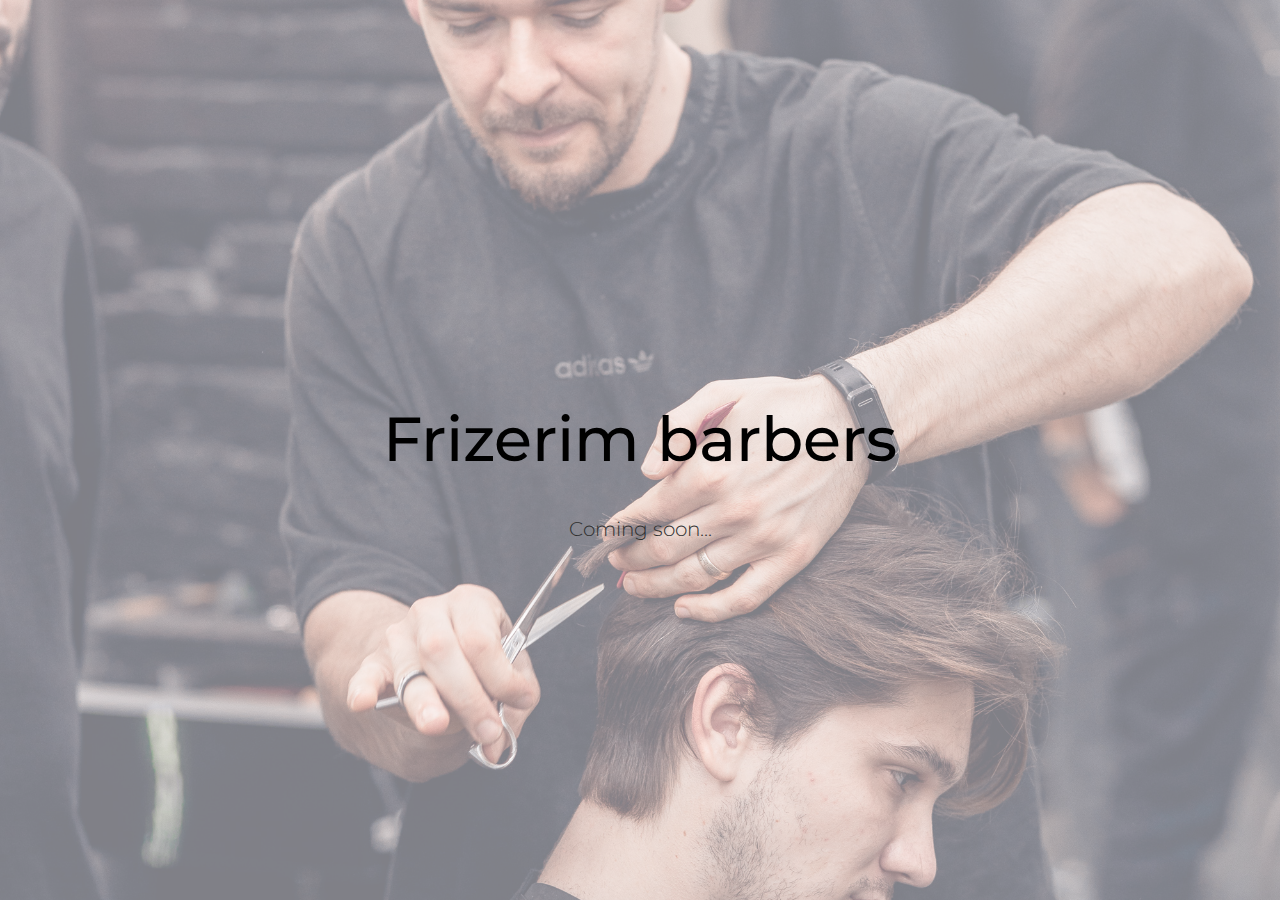
<file: index.html>
<!DOCTYPE html>
<html lang="en">
<head>

    <!-- Basic Page Needs
    ================================================== -->
    <meta http-equiv="Content-Type" content="text/html; charset=utf-8">
    <meta http-equiv="X-UA-Compatible" content="IE=edge">

    <title>frizerim</title>

    <meta name="description" content="frizerim">
    <meta name="author" content="Zara Mihnea">
    <meta name="keywords" content="frizerim website">

    <!-- Mobile Specific Metas
    ================================================== -->
    <meta name="viewport" content="width=device-width, minimum-scale=1.0, maximum-scale=1.0">
    <meta name="apple-mobile-web-app-capable" content="yes">

    <!-- Fonts -->
    <link href="https://fonts.googleapis.com/css?family=Montserrat:300,300i,400,600,700" rel="stylesheet">
    <link rel="stylesheet" href="http://cdnjs.cloudflare.com/ajax/libs/font-awesome/4.4.0/css/font-awesome.min.css">

    <!-- Favicon
    ================================================== -->
    <link rel="apple-touch-icon" sizes="180x180" href="assets/img/apple-touch-icon.png">
    <link rel="icon" type="image/png" sizes="16x16" href="assets/img/favicon.png">

    <!-- Stylesheets
    ================================================== -->
    <!-- Bootstrap core CSS -->
    <link href="assets/css/bootstrap.min.css" rel="stylesheet">

    <!-- Custom styles for this template -->
    <link href="assets/css/style.css" rel="stylesheet">
    <link href="assets/css/responsive.css" rel="stylesheet">

    <!-- HTML5 shim and Respond.js IE8 support of HTML5 elements and media queries -->
    <!--[if lt IE 9]>
    <script src="https://oss.maxcdn.com/libs/html5shiv/3.7.0/html5shiv.js"></script>
    <script src="https://oss.maxcdn.com/libs/respond.js/1.4.2/respond.min.js"></script>
    <![endif]-->

</head>
<body>
    <div id="hero" class="hero overlay">
        <div class="hero-content">
            <div class="hero-text">
                <h1>Frizerim barbers</h1>
                <p>Coming soon...</p>
            </div>
        </div>
    </div>
</body>   
        


    <!-- Bootstrap core JavaScript
    ================================================== -->
    <!-- Placed at the end of the document so the pages load faster -->
    <script src="https://ajax.googleapis.com/ajax/libs/jquery/3.1.1/jquery.min.js"></script>
    <script src="assets/js/bootstrap.min.js"></script>
    <script src="assets/js/bootstrap-select.min.js"></script>
    <script src="assets/js/jquery.slicknav.min.js"></script>
    <script src="assets/js/jquery.countTo.min.js"></script>
    <script src="assets/js/jquery.shuffle.min.js"></script>
    <script src="assets/js/script.js"></script>
    <script>
        

    </script>
</body>
</html>
</file>
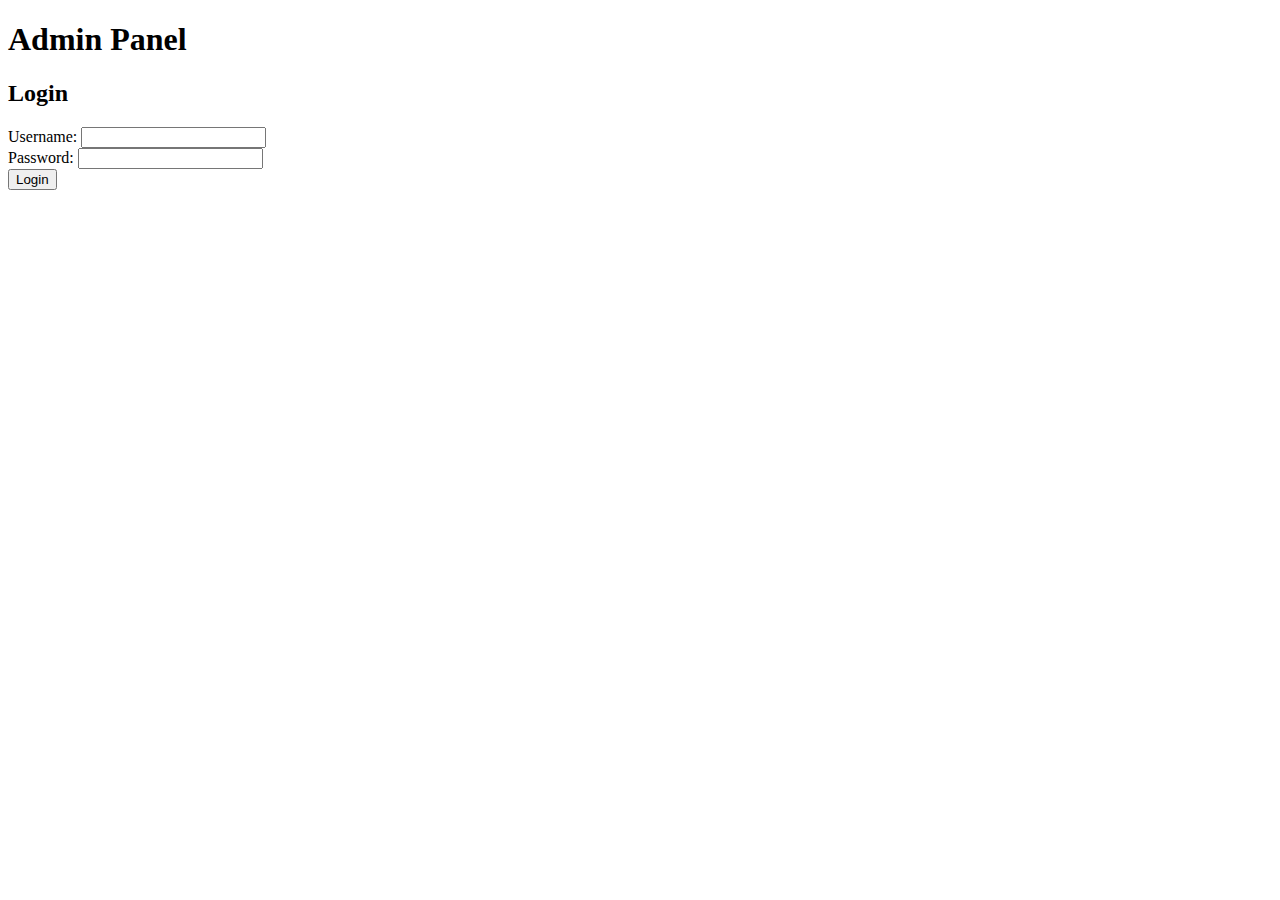
<file: admin.html>
<!-- admin.html -->

<!DOCTYPE html>
<html lang="en">
  <head>
    <meta charset="UTF-8" />
    <meta name="viewport" content="width=device-width, initial-scale=1.0" />
    <title>Admin Panel</title>
  </head>
  <body>
    <h1>Admin Panel</h1>

    <!-- Login Section -->
    <div id="loginSection">
      <h2>Login</h2>
      <form id="loginForm">
        <label for="username">Username:</label>
        <input type="text" id="username" name="username" required />
        <br />
        <label for="password">Password:</label>
        <input type="password" id="password" name="password" required />
        <br />
        <button type="button" onclick="login()">Login</button>
      </form>
    </div>

    <!-- Photo Upload Section (Visible after login) -->
    <div id="photoUploadSection" style="display: none">
      <h2>Upload Photos</h2>
      <form id="uploadForm">
        <input type="file" id="photoInput" accept="image/*" multiple />
        <button type="button" onclick="uploadPhotos()">Upload</button>
      </form>
      <div id="status"></div>
    </div>

    <script>
      async function login() {
        const username = document.getElementById("username").value;
        const password = document.getElementById("password").value;

        try {
          const response = await fetch("/.netlify/functions/login", {
            method: "POST",
            headers: {
              "Content-Type": "application/json",
            },
            body: JSON.stringify({ username, password }),
          });

          const data = await response.json();

          if (response.ok) {
            document.getElementById("loginSection").style.display = "none";
            document.getElementById("photoUploadSection").style.display =
              "block";
          } else {
            alert(data.message);
          }
        } catch (error) {
          console.error("Error during login:", error);
          alert("An error occurred during login.");
        }
      }

      function uploadPhotos() {
        // netlify/functions/upload-photos.js

        const { parse } = require("querystring");

        exports.handler = async function (event, context) {
          try {
            if (event.httpMethod !== "POST") {
              return { statusCode: 405, body: "Method Not Allowed" };
            }

            const body = await parseBody(event);
            const photos = event.isBase64Encoded
              ? Buffer.from(body, "base64")
              : body;

            // Here, you would typically store the photos (e.g., in a cloud storage service).
            // For simplicity, we're just logging the file names in this example.
            const fileNames = photos.map((photo) => photo.originalname);

            return {
              statusCode: 200,
              body: JSON.stringify({
                message: `Uploaded ${fileNames.length} photos: ${fileNames.join(
                  ", "
                )}`,
              }),
            };
          } catch (error) {
            console.error("Error handling request:", error);
            return { statusCode: 500, body: "Internal Server Error" };
          }
        };

        async function parseBody(event) {
          return new Promise((resolve, reject) => {
            let body = "";
            event.on("data", (chunk) => {
              body += chunk;
            });
            event.on("end", () => {
              resolve(parse(body));
            });
            event.on("error", (error) => {
              reject(error);
            });
          });
        }
      }
    </script>
  </body>
</html>
</file>
<file: assets/css/style.css>
@import url("https://cdn.jsdelivr.net/npm/bootstrap-icons@1.7.2/font/bootstrap-icons.css");
* {
    padding: 0;
    margin: 0;
    box-sizing: border-box;
}
    
html {
    scroll-behavior: smooth;
}
#ab{
    transition: all 0.25s ease-in-out;
    -moz-transition: all 0.25s ease-in-out;
    -webkit-transition: all 0.25s ease-in-out;
    -o-transition: all 0.25s ease-in-out;
    -ms-transition: all 0.25s ease-in-out;
    cursor: pointer;
    color: #9fa3a7;
    border-radius: 40px;
    background-color: #6fc754;
    width: 150px;
    height: 50px;
    font-size:medium;
    margin:auto;
    padding: 10px;
    color: black;
    outline: 0 none;
    text-decoration: none;
}
c {
    color: #2E8B57;
}
#ab:focus,
#ab:hover {
    background-color: #2E8B57;
    outline: 0 none;
    text-decoration: none;
}
a {
    transition: all 0.25s ease-in-out;
    -moz-transition: all 0.25s ease-in-out;
    -webkit-transition: all 0.25s ease-in-out;
    -o-transition: all 0.25s ease-in-out;
    -ms-transition: all 0.25s ease-in-out;
    cursor: pointer;
    color: #9fa3a7;
}
ul li:hover{
    transform:scale(1.1);
    transition: all 0.25s ease-in-out;
}
.logoanim {
    transform:scale(1.1);
    transition: all 0.25s ease-in-out;
}
a:focus,
a:hover {
    color: #6fc754;
    outline: 0 none;
    text-decoration: none;
}
p {
    margin-bottom: 0;
    font-size: 14px;
    font-weight: 300;
    color: #232323;
    line-height: 22px;
}

h1 {
    font-size: 62px;
}

h2 {
    font-size: 42px;
}

h1,h2,h3,h4,h5 {
    color: #191a1b;
}

p + p {
    margin-top: 40px;
}

/* Buttons */
.btn {
    line-height: 50px;
    min-width: 200px;
    font-size: 16px;
    font-weight: 300;
    border: 0;
    border-radius: 50px;
    color: #26272d;
    background-color: #fff;
    padding: 0;
    transition: color 0.25s ease-in-out, background-color 0.25s ease-in-out;
    -moz-transition: color 0.25s ease-in-out, background-color 0.25s ease-in-out;
    -webkit-transition: color 0.25s ease-in-out, background-color 0.25s ease-in-out;
    -o-transition: color 0.25s ease-in-out, background-color 0.25s ease-in-out;
    -ms-transition: color 0.25s ease-in-out, background-color 0.25s ease-in-out;
}

.btn-border {
    border: 2px solid #26272d;
}

.btn-rezerva {
    border: 2px solid #26272d;
    background-color: #008577;
}

.btn-fill {
    background-color: #267df4;
    color: #fff;
}

.btn-gray {
    background-color: #f5f5f8;
    color: #26272d;
}

.btn-green {
    background-color: #6fc754;
    color: #fff;  
}

.btn:hover,
button.btn:hover,
.btn:focus,
button.btn:focus {
    background-color: #26272d; 
    color: #fff;
}
.btn-rezerva:hover,
.btn-rezerva:focus{
    background-color: #008577;
}
.btn-gray:hover,
.btn-gray:focus {
    background-color: #6fc754;
    color: #fff;    
}

.mouse {
    width: 25px;
    height: 40px;
    border: 2px solid #eee;
    border-radius: 60px;
    position: relative;
    overflow: hidden; }
    .mouse::before {
      content: '';
      width: 5px;
      height: 5px;
      position: absolute;
      top: 7px;
      left: 50%;
      transform: translateX(-50%);
      background-color: #eee;
      border-radius: 50%;
      opacity: 1;
      animation: wheel 1.3s infinite;
      -webkit-animation: wheel 1.3s infinite; }
  
  @keyframes wheel {
    to {
      opacity: 0;
      top: 27px; } }
  
  @-webkit-keyframes wheel {
    to {
      opacity: 0;
      top: 27px; } }
.home-hero__mouse-scroll-cont {
    position: absolute;
    bottom: 3%;
    left: 50%;
    transform: translateX(-50%); }

/* 
 * Forms 
 */
/* Input fields */
.form-group {
    position: relative;
    margin: 0 auto;
    width: 100%;
}

.form-control {
    border-radius: 25px;
    height: 50px;
    padding: 15px 20px;
    border-color: #f5f5f8;
}

.form-control + .form-control {
    margin-top: 10px;
}

.form-control:focus {
    background-color: #f5f5f8;
    border-color: #f5f5f8;
    box-shadow: none;
    outline: none;
}

.form-group .btn {
    position: absolute;
    top: 5px;
    right: 5px;
    line-height: 40px;
    min-width: 60px;
    font-size: 16px;
    border-radius: 25px;
}

.form-control-comment {
    height: 100px;
    resize: none;
}

.search-form .form-group .form-control {
    padding-right: 80px;
}

/* ELEMENTS
================================================== */
/* Checkbox fields */
input[type=checkbox],
input[type=radio] {
    position: absolute;
    visibility: hidden;
    height: auto;
    margin-top: 0;
}

.checkbox {
    margin: 0;
} 

.checkbox + .checkbox,
.radio-btn + .radio-btn {
    margin-top: 15px;
}

.checkbox [type="checkbox"]:not(:checked) + label,
.checkbox [type="checkbox"]:checked + label {
    position: relative;
    padding-left: 30px;
    cursor: pointer;
}

.checkbox [type="checkbox"]:not(:checked) + label:before,
.checkbox [type="checkbox"]:checked + label:before {
    content: '';
    position: absolute;
    left:0; 
    width: 20px; 
    height: 20px;
    background-color: #fff;
    border: 1px solid #f5f5f8;
    border-radius: 3px;
    box-shadow: none;
    transition: border-color .2s;
    -webkit-transition: border-color .2s;
    -ms-transition: border-color .2s;
    -o-transition: border-color .2s;
    -ms-transition: border-color .2s;
}

.checkbox [type="checkbox"]:not(:checked) + label:after,
.checkbox [type="checkbox"]:checked + label:after {
    content: '\f00c';
    font-family: 'FontAwesome';
    position: absolute;
    top: 50%;
    left: 0;
    text-align: center;
    font-size: 15px;
    height: 20px;
    width: 20px;
    border-radius: 3px;
    color: #fff;
    background-color: #6fc754;
    transform: translateY(-50%);
    -webkit-transform: translateY(-50%);
    -ms-transform: translateY(-50%);
    -o-transform: translateY(-50%);
    -ms-transform: translateY(-50%);
      transition: opacity .2s;
    -webkit-transition: opacity .2s;
    -ms-transition: opacity .2s;
    -o-transition: opacity .2s;
    -ms-transition: opacity .2s;
}

.checkbox [type="checkbox"]:not(:checked) + label:after {
    opacity: 0;
}

.checkbox [type="checkbox"]:checked + label:after {
    opacity: 1;
}

.checkbox [type="checkbox"]:disabled:not(:checked) + label:before,
.checkbox [type="checkbox"]:disabled:checked + label:before {
    box-shadow: none;
    border-color: #bbb;
    background-color: #ddd;
}

.checkbox [type="checkbox"]:disabled:checked + label:after {
    color: #999;
}
.checkbox [type="checkbox"]:disabled + label {
    color: #aaa;
}

.checkbox [type="checkbox"]:checked:focus + label:before,
.checkbox [type="checkbox"]:not(:checked):focus + label:before {
    border: 1px dotted #6fc754;
}

.checkbox [type="checkbox"]:not(:checked) + label:hover:before,
.checkbox [type="checkbox"]:checked + label:hover:before {
    border: 1px solid #6fc754;
}

/* Radiobutton fields */
.radio-btn label {
    font-weight: 400;
}

.radio-btn [type="radio"]:not(:checked) + label,
.radio-btn [type="radio"]:checked + label {
    position: relative;
    padding-left: 30px;
    cursor: pointer;
    margin-bottom: 0;
}

.radio-btn [type="radio"]:not(:checked) + label:before,
.radio-btn [type="radio"]:checked + label:before {
    content: '';
    position: absolute;
    left:0; 
    top: 50%;
    width: 20px;
    height: 20px;
    background-color: #fff;
    border: 1px solid #f5f5f8;
    border-radius: 50px;
    box-shadow: none;
    transform: translateY(-50%);
    -webkit-transform: translateY(-50%);
    -ms-transform: translateY(-50%);
    -o-transform: translateY(-50%);
    -ms-transform: translateY(-50%);
    transition: border-color .2s;
    -webkit-transition: border-color .2s;
    -ms-transition: border-color .2s;
    -o-transition: border-color .2s;
    -ms-transition: border-color .2s;
}

.radio-btn [type="radio"]:not(:checked) + label:after,
.radio-btn [type="radio"]:checked + label:after {
    content: '';
    position: absolute;
    width: 12px;
    height: 12px;
    top: 50%;
    left: 4px;
    background-color: #6fc754;
    border-radius: 50px;
    transform: translateY(-50%);
    -webkit-transform: translateY(-50%);
    -ms-transform: translateY(-50%);
    -o-transform: translateY(-50%);
    -ms-transform: translateY(-50%);
    transition: opacity .2s;
    -webkit-transition: opacity .2s;
    -ms-transition: opacity .2s;
    -o-transition: opacity .2s;
    -ms-transition: opacity .2s;
}

.radio-btn [type="radio"]:not(:checked) + label:after {
    opacity: 0;
}
.radio-btn [type="radio"]:checked + label:after {
    opacity: 1;
}

.radio-btn [type="radio"]:disabled:not(:checked) + label:before,
.radio-btn [type="radio"]:disabled:checked + label:before {
    box-shadow: none;
    border-color: #bbb;
    background-color: #ddd;
}

.radio-btn [type="radio"]:disabled:checked + label:after {
    color: #999;
}

.radio-btn [type="radio"]:disabled + label {
    color: #aaa;
}

.radio-btn [type="radio"]:checked:focus + label:before,
.radio-btn [type="radio"]:not(:checked):focus + label:before {
    border: 1px dotted #6fc754;
}

.radio-btn [type="radio"]:checked + label:hover:before,
.radio-btn [type="radio"]:not(:checked) + label:hover:before {
    border: 1px solid #6fc754;
}

/* Selectpicker */
select {
    position: absolute !important;
    bottom: 0;
    left: 50%;
    display: block !important;
    width: .5px !important;
    height: 100% !important;
    padding: 0 !important;
    opacity: 0 !important;
    border: none;
}

.bootstrap-select .btn {
    border: 1px solid #26272d;
    border-radius: 10px;
}

.bootstrap-select span.pull-left {
    padding-left: 10px;
}

.bootstrap-select.btn-group .dropdown-menu.inner {
    position: static; *
    float: none;
    border: 0;
    padding: 0;
    margin: 0;
    border-radius: 0;
    -webkit-box-shadow: none;
    box-shadow: none;
}

.bootstrap-select.open .dropdown-menu {
    display: block;
    border: 1px solid #26272d; 
    border-radius: 10px;
}

.bootstrap-select.btn-group .dropdown-menu {
    padding: 5px 0;
    min-width: 100%;
    overflow: hidden;
    -webkit-box-sizing: border-box;
    -moz-box-sizing: border-box;
    box-sizing: border-box;
    z-index: 9999;
}

.bootstrap-select .dropdown-menu {
    display: none;
    visibility: visible;
    opacity: 1;
    padding: 0;
}

.bootstrap-select .bs-caret {
    float: right;
    padding-right: 10px;
}

.bootstrap-select .bs-caret .caret {
    border-top: 6px dashed;
    border-top: 6px solid\9;
    border-right: 6px solid transparent;
    border-left: 6px solid transparent;   
}

.bootstrap-select .selected {
    color: #6fc754;
}

.bootstrap-select .check-mark {
    display: none;
}

/*  Tabs  */
.tab-style {
    border-bottom: none;
}

.tab-style + .tab-content {
    padding: 15px;
    border: 1px solid #26272d;
    border-bottom-left-radius: 10px;
    border-bottom-right-radius: 10px;
    border-top-right-radius: 10px;
}

.nav-tabs.tab-style > li.active > a,
.nav-tabs.tab-style > li > a:hover {
    border: 1px solid #6fc754;
    background-color: #6fc754;
    color: #fff;
}

.nav-tabs.tab-style > li > a {
    position: relative;
    color: #26272d;
    margin-right: 0;
    border: 1px solid #26272d;
    border-top-left-radius: 10px;
    border-top-right-radius: 10px;
}

.nav-tabs.tab-style > li + li {
    margin-left: 10px;
}

/* Accordion */
.accordion.panel-group {
    margin-bottom: 0;
}

.accordion.panel-group .panel + .panel {
    margin-top: 0;
}

.accordion .panel {
    border: 0;
    box-shadow: none;
    border: 1px solid #26272d;
    border-bottom: 0;
    border-radius: 0;
}

.accordion .panel:first-child,
.accordion .panel:first-child .panel-heading a {
    border-top-right-radius:10px;
    border-top-left-radius:10px;
}

.accordion .panel:last-child {
    border-bottom-right-radius:10px;
    border-bottom-left-radius:10px;
    border-bottom: 1px solid #26272d;
}

.accordion .panel:last-child .panel-heading a.collapsed {
    border-bottom-right-radius:10px;
    border-bottom-left-radius:10px;
}

.accordion .collapsed {
    height: auto;
}

.accordion .panel-heading {
    background-color: transparent;
    padding: 0;
}

.accordion .panel-heading a {
    display: inline-block;
    position: relative;
    width: 100%;
    padding: 10px 40px 10px 15px;
}

.accordion .panel-heading a.collapsed {
    background-color: transparent;
    color: #26272d;
}

.accordion .panel-heading a.collapsed:hover,
.accordion.accordion-gray .panel-heading a.collapsed:hover,
.accordion .panel-heading a {
    background-color: #6fc754;   
    color: #fff; 
}

.accordion .panel-heading a.collapsed::after {
    content: "\f107";
}

.accordion .panel-heading a::after {
    font-family: "FontAwesome";
    content: "\f106";
    position: absolute;
    top: 50%;
    right: 15px;
    transform: translateY(-50%);
    -moz-transform: translateY(-50%);
    -o-transform: translateY(-50%);
    -ms-transform: translateY(-50%);
    -webkit-transform: translateY(-50%);
}

.panel-group .panel-heading+.panel-collapse>.list-group, 
.panel-group .panel-heading+.panel-collapse>.panel-body {
    border: none;
}

/* Pagination */
.pagination {
  margin: 0;
  vertical-align: middle;
}

.pagination > li > a {
  border: none;
  color: #292a2c;
  background-color: #f5f5f8;
  padding: 10px 15px;
  border-radius: 10px;
  font-size: 12px;
}

.pagination > li + li > a {
  margin-left: 5px;
}

.pagination > li.active > a,
.pagination > li > a:hover,
.pagination > li.active > a:hover {
  background-color: #6fc754;
  color: #fff;
}

.pagination > li:first-child > a {
  border-top-left-radius: 10px;
  border-bottom-left-radius: 10px;
}

.pagination > li:last-child > a {
  border-top-right-radius: 10px;
  border-bottom-right-radius: 10px;
}

.pagination > li.more > a {
  margin-left: 0;
  padding: 10px 5px;
  pointer-events: none;
  background-color: transparent;
}

.pagination > li.more + li > a {
  margin-left: 0;
}

/* LAYOUT
================================================== */
html, body {
    width: 100%;
    height: 100%;
    margin: 0;
    padding: 0;
    font-family: 'Montserrat', sans-serif;
    color: #26272d;
}

.img-res {
    display: block;
    width: 100vw;
    height: 100vh;
    max-width: 100%;
    max-height: 100%;
    object-fit: cover;
    border-radius: 25px;
}

/* Background colors */
.gray-bg {
  background-color: #f5f5f8;
}

/* Margin and padding resets */
.mb-10 {margin-bottom: 10px;}
.mt-20 {margin-top: 20px;}
.mt-50 {margin-top: 50px;}

/* HEADER
================================================== */
.site-header {
    padding: 30px 0 0;
    height: 90px;
    background-image: linear-gradient(rgb(255, 255, 255, 1), rgba(255, 255, 255, 0));
    width: 100%;
    z-index: 3;
    position:fixed;
    top:0;
}

/* Site-logo */
.site-title {
    font-size: 18px;
    line-height: 26px;
    color: black;
}

.site-title:hover {
    color: black;   
}

.site-title span {
    font-weight: 700;
}

.site-title a:hover {
    color: #fff;
}

/* Navigation */
.navbar-collapse {
    text-align: center;
}
.navbar-nav {
    float: none;
    display: inline-block;
}
.navbar-nav > li > a, 
.slicknav_nav > li > a {
    padding: 0;
    font-size: 16px;
    position: relative;
    color: #26272d;
    line-height: 26px;
}

.site-header-white .navbar-nav > li > a,
.site-header-white .site-title {
    color: #fff;
}

.navbar-nav > li > a i {
    margin-left: 5px;
}

.navbar-nav > li + li {
    margin-left: 30px;
}

.nav .open > a, 
.nav .open > a:focus, 
.nav .open > a:hover,
.navbar-nav > li > a:hover,
.navbar-nav > li > a:focus,
.navbar-nav > li.active > a,
.navbar-collapse li a:hover,
.dropdown.open > a, 
.site-header-white .dropdown.open > a,
.dropdown-menu a:hover, 
.dropdown:hover > a, 
.dropdown-menu>li>a:focus,
.dropdown-menu li a:hover,
.slicknav_nav > li.active a,
.slicknav_open .slicknav_arrow,
.slicknav_nav > li a:hover {
    background-color: transparent;
    color: #008577;
    
}

.navbar-toggle {
    border-color: #fff;
    margin: 0 10px 0 0;
    position: relative;
    top: -1px;
}

.navbar-toggle:hover,
.navbar-toggle[aria-expanded=true] {
    background-color: #fff;
    border-color: #000;
    cursor: pointer;
}

.navbar-toggle:hover .icon-bar,
.navbar-toggle[aria-expanded=true] .icon-bar {
    background-color: #000;
}

.navbar-toggle  .icon-bar {
    background-color: #fff;
}

.navbar-nav .dropdown-menu {
    display: block;
    opacity: 0;
    visibility: hidden;
    border-radius: 0;
    min-width: 130px;
    border: 0;
    border-top: 5px solid #6fc754;
    top: 140%;
    transition: all 0.4s;
    -moz-transition: all 0.4s;
    -webkit-transition: all 0.4s;
    -o-transition: all 0.4s;
    -ms-transition: all 0.4s;
}

.navbar-nav li a:hover + .dropdown-menu,
.navbar-nav .dropdown-menu:hover {
    opacity: 1;
    visibility: visible;
    top: 100%;
    transition-delay: 0s;
}

.dropdown-menu li a {
    padding: 5px 15px;
    position: relative;
    left: 0;
}

.dropdown-menu li a:hover {
    left: 15px;
}

/* HERO
================================================== */
.hero { 
    background: url(../img/hero.jpg) no-repeat center / cover; 
    height: 100%;
    width: 100%;
    display: table;
    position: relative;
}
.overlay:before {
  content: '';
  background-color: rgba(255,255,255,0.5);
  height: 100%;
  width: 100%;
  position: absolute;
  top: 0;
  left: 0;
  z-index: 0;
}

.hero-content {
    display: table-cell;
    vertical-align: middle;
    padding-top: 75px;
}

.hero-text {
    max-width: 890px;
    width: 100%;
    margin: 0 auto;
    padding: 0 15px;
    text-align: center;
    color: #2f2f2f;
}

.hero-text h1 {
    position: relative;
    color: black;
    margin: 0;
}

.hero-text p {
    position: relative;
    margin: 45px 0 30px;
    font-size: 20px;
    color: #2f2f2f;
}

.hero-text .btn {
    position: relative;
    background-color: transparent;
    color: #2f2f2f;
    
}

.hero-text .btn:hover {
    background-color: #26272d;
    color: #fff;
}

.hero .breadcrumb {
    padding-top: 60px;
    margin-bottom: 0;
}

.hero .breadcrumb:before {
    content: '';
    display: block;
    position: absolute;
    left: 50%;
    bottom: 45px;
    height: 12px;
    width: 80px;
    border-top: 5px solid #fff;
    border-bottom: 3px solid #fff;
    transform: translateX(-50%);
    -moz-transform: translateX(-50%);
    -webkit-transform: translateX(-50%);
    -o-transform: translateX(-50%);
    -ms-transform: translateX(-50%);
}

.subpage-hero {
    height: 400px;
}

.subpage-hero.overlay:before {
    background-color: rgba(38,39,45,0.5);
}

.subpage-hero .hero-content,
.subpage-hero .hero-content h1,
.subpage-hero a  {
    color: #fff;
}

.subpage-hero a:hover {
    color: #6fc754;
}

.portfolio-hero {
    background: url(../img/portfolio-hero.jpg) no-repeat center / cover;     
}

.blog-hero {
    background: url(../img/blog-hero.jpg) no-repeat center / cover;     
}

.contact-hero {
    background: url(../img/contact-hero.jpg) no-repeat center / cover;     
}

/* SITEMAIN
================================================== */
/* site-section */
.site-section {
   padding: 100px 0 140px;
}

.subheading-text {
    font-size: 20px;
    font-style: italic;
}

.heading-separator {
    position: relative;
    margin: 0;
    padding-bottom: 70px;
}
video#bgVideo {
    border-radius: 25px;
    width: auto;
    height: 150%;
}
.heading-separator:after {
    content: "";
    position: absolute;
    bottom: 25px;
    left: 0;
    right: 0;
    height: 2px;
    width: 50px;
    margin: 0 auto;
    background-color: #267df4;
}

/* Section: Features */
.section-features h2 {
    padding-bottom: 40px;
    font-size: 30px;
}

.section-features img {
    position: absolute;
    right: 15px;
    height: 380px;
}

/* Section: Services */
.section-services .subheading-text {
    margin-bottom: 90px;
}

.section-services .col-md-3:nth-child(n+5) .service {
    margin-top: 60px;
}

.service {
    min-height: 250px;
}

.service-title {
    margin: 35px 0 25px;
    font-size: 13px;
    text-transform: uppercase;
}

.service-info {
    font-size: 13px; 
}

/* Section: Map Feature */
.section-map-feature {
    padding-top: 250px;
    background: #071021 url(../img/map.png) no-repeat top center / cover; 
}

.section-map-feature h2 {
    padding-bottom: 30px;
    margin: 0;
}

.section-map-feature h2,
.section-map-feature p {
    color: #fff;
}

.section-map-feature .btn {
    margin: 80px 0 215px;
}

.counter {
    margin-bottom: 30px;
    font-size: 40px;
    font-weight: 300;
    line-height: 1;
}

.counter-item h3 {
    margin: 0;
    font-size: 16px;
    color: #0960d7;
}

/* Section: Portfolio */
.portfolio-item {
    margin-top: 30px;
}

.portfolio-item {
    height: 270px;
    position: relative;
}

.portfolio-item-echipa{
    margin-top: 30px;
    height: 1000px;
    position: relative;
}

.portfolio-item:before {
    
}

.portfolio-item:hover:before {
    
}

.portfolio-item-title,
.portfolio-item a {
    position: absolute;
    left: 0px;
    margin: 0;
    font-size: 16px;
    opacity: 0;
}

.portfolio-item-title {
    width: 150px; 
    top: 15px;  
    transition: left 0.25s ease-in-out, opacity 0.25s ease-in-out;
    -moz-transition: left 0.25s ease-in-out, opacity 0.25s ease-in-out;
    -webkit-transition: left 0.25s ease-in-out, opacity 0.25s ease-in-out;
    -o-transition: left 0.25s ease-in-out, opacity 0.25s ease-in-out;
    -ms-transition: left 0.25s ease-in-out, opacity 0.25s ease-in-out;
}

.portfolio-item:hover .portfolio-item-title {
    left: 15px;
    opacity: 1;
}

.portfolio-item a {
    bottom: 15px;
    color: #26272d;
    padding: 5px 12px;
    border: 1px solid #26272d;
    border-radius: 50px;
}

.portfolio-item:hover a {
    left: 55%;
    opacity: 1;
}

.portfolio-item a:hover {
    background-color: #26272d;
    color: #fff;
}

.portfolio-item a i {
    width: 16px;
    text-align: center;
}

/* Section: Newsletter */
.section-newsletter h2 {
    padding-bottom: 30px;
    margin: 0;
}

.newsletter-group {
    max-width: 550px;
}

.newsletter-group .form-control {
    padding-right: 125px;
}

.newsletter-group .btn {
    min-width: 120px;
}

/* FOOTER
================================================== */
.site-footer {
    
    padding-top: 95px;
}

.site-footer .site-title {
    display: inline-block;
    margin-bottom: 40px;
}

.site-footer h3 {
    font-size: 16px;
    text-transform: uppercase;
    margin:0 0 40px;
}

.site-footer > .container {
    padding-bottom: 170px;
}

.site-footer .list-unstyled li + li {
    margin-top: 20px;
}

.contact-links li {
    position: relative;
}

.contact-links li i {
    position: absolute;
    top: 50%;
    width: 20px;
    text-align: center;
    font-size: 18px;
    color: #8c8f94;
    transform: translateY(-50%);
    -moz-transform: translateY(-50%);
    -webkit-transform: translateY(-50%);
    -o-transform: translateY(-50%);
    -ms-transform: translateY(-50%);
}

.contact-links li a,
.contact-links li p {
    margin-left: 40px;
}

.list-unstyled {
    margin-bottom: 0;
}

.list-unstyled li a,
.list-unstyled li p {
    font-size: 16px;
    color: #8c8f94;
    font-weight: 300;
}

.list-unstyled li a:hover,
.list-unstyled li.active a {
    color: #6fc754;
}

/* Copyright */
.copyright {
    padding: 30px 0;
    border-top: 1px solid rgba(38, 41, 44, 0.05);
}

.social-links a {
    line-height: 36px;
    padding: 5px 15px;
    font-size: 18px;
    border: 1px solid;
    border-radius: 50px;
}

.social-links a:hover {
    color: #fff;
}

.social-links a i {
    width: 18px;
    text-align: center;
}

a.twitter-bg {
    color: #55acee;
    border-color: #55acee; 
}

a.twitter-bg:hover {
    background-color: #55acee;
}

a.facebook-bg {
  color: #3b5998;
  border-color: #3b5998;
}

a.facebook-bg:hover{
  
}

a.pinterest {
  color: #dd4b39;
  border-color: #dd4b39;
} 

a.pinterest:hover{
  background-color: #dd4b39;
} 

a.linkedin-bg {
  color: #007bb5;
  border-color: #007bb5;
}

a.linkedin-bg:hover {
  background-color: #007bb5;
}

.copyright .text-right {
    padding: 4px 0;
}

.copyright p {
    font-size: 9px;
    font-weight: 400;
    text-transform: uppercase;
    color: #26272d;
}

.copyright p + p {
    margin-top: 2px;
}

/* PAGES
================================================== */
.subpage-site-section {
    padding: 60px 0;
}

.breadcrumb {
    background-color: transparent;
    position: relative;
}

.breadcrumb .active {
    color: #fff;
}

/* 
 * Portfolio
 */
.portfolio-sorting li:nth-child(-n+3){
    margin-bottom: 5px;
}

.portfolio-sorting li a {
    line-height: 40px;
    min-width: 120px;
    font-size: 16px;
}

.portfolio-sorting li .active {
    background-color: #6fc754;
    color: #fff;  
    box-shadow: none;   
}

#grid {
    margin-top: 25px;
}

#grid .col-md-4 {
    display: none;
}

#loadMore {
    margin-top: 30px;
}

#loadMore.disabled {
    background-color: #eee;
    color: #000;
    opacity: 0.3;
}

/* 
 * Portfolio-item
 */
.project-img {
    height: 480px;
}

.project-img + .project-img  {
    margin-top: 20px;
}

.project-info h5 {
    font-size: 18px;
    text-transform: uppercase;
    margin: 0;
}

.project-description,
.project-date-category {
    margin: 30px 0 0;
}

.project-date-category p + p {
    margin-top: 10px;
}

.project-date-category p span {
    font-size: 14px;
    text-transform: uppercase; 
    color: #26272d;
    font-weight: 400;
}

.project-info .btn {
    margin-top: 25px;
    line-height: 40px;
    min-width: 120px;
}

.project-info .social-links {
    margin-top: 25px;
}

.section-related-projects {
    padding-top: 0;
}

/* 
 * Blog
 */
.blog-post + .blog-post {
    margin-top: 60px;
}

.blog-post img {
    height: 480px;
}

.post-content,
.post-content .text-right,
.post-meta {
    margin-top: 25px;
}

.blog-post .post-title {
    padding: 0;
    margin: 0;
    font-size: 18px;
    font-weight: 600;
    text-transform: uppercase;
}

.post-content p {
    margin: 25px 0 0;
}

.post-content .post-title a {
    color: #26292c;
}

.post-content a {
    color: #8c8f94;   
}

.post-content .read-more {
    position: relative;
    padding-right: 30px;
    text-transform: uppercase;
}

.post-content .read-more:after {
    content: '';
    display: block;
    background-color: #8c8f94;  
    width: 20px;
    height: 2px;
    position: absolute;
    right: 0;
    top: 8px;
    transition: background-color 0.25s ease-in-out;
    -moz-transition: background-color 0.25s ease-in-out;
    -webkit-transition: background-color 0.25s ease-in-out;
    -o-transition: background-color 0.25s ease-in-out;
    -ms-transition: background-color 0.25s ease-in-out;
}

.post-content .read-more:hover:after {
    background-color: #6fc754; 
}

.blog-post a:hover + .post-content .post-title a,
.post-content a:hover {
    color: #6fc754;
}

.post-meta {
    padding: 5px 0;
}

.post-meta span {
    padding: 6px 0;
}

.post-meta span + span {
    margin-left: 40px;
}

.post-meta span a {
    position: relative;
    padding: 6px 0 6px 40px;
}

.post-meta i,
.post-author img {
    position: absolute;
    left: 0;
    top: 0;
}

.post-author img {
    height: 30px;
    width: 30px;
}

.post-meta i {
    font-size: 30px;
}

.post-category i {
    top: 1px;
}

.section-blog .ui-pagination {
    margin-top: 60px;
}

/* 
 * Blog post
 */
/* Post Comments */
.post-comments {
    margin-top: 40px;
}

.post-comments h3,
.respond h3 {
    font-size: 16px;
    margin: 30px 0 15px;
    text-transform: uppercase;
}

.post-comment {
    padding-left: 70px;
    position: relative;
}

.post-comment + .post-comment,
.replied + .post-comment {
    margin-top: 30px;
}

.replied {
    margin: 20px 0 0 70px;
    padding-top: 20px;
    border-top: 1px solid rgba(38,41,44, 0.05)
}

.post-comment img {
    width: 70px;
    height: 70px;
    position: absolute;
    left: 0;
    top: 0;
}

.post-comment-content-details {
    background-color: #f5f5f8;
    padding: 10px 0 10px 20px;
}

.post-comment-content-details p {
    display: inline-block;
    color: #8c8f94;
}

.post-comment-content-details p + p {
    margin: 0 0 0 20px;
}

.post-comment-date i {
    margin-right: 5px;
    line-height: 18px;
}

.comment {
    padding: 15px 0 0 20px;
}

.comment + .comment {
    margin-top: 0px;
}

.comment-reply {
    margin-top: 5px;
}

/* Respond */
.respond .form-control + .btn {
    margin-top: 10px;
}

/* Sidebar */
.sidebar {
    padding-left: 30px;
}

.widget + .widget {
    margin-top: 60px;
}

.widget-title {
    font-size: 18px;
    margin: 0 0 30px;
    text-transform: uppercase;
    letter-spacing: 1px;   
}

.widget .list-unstyled a:hover {
    padding-left: 15px;
}

.widget .list-unstyled li + li {
    margin-top: 20px;
}

.widget-categories li a span {
    float: right;
}

.widget-tags .list-unstyled li + li {
    margin-top: 10px;
    padding-top: 10px;
    border-top: 1px solid rgba(38,41,44,0.05)
}

/* 
 * Contact
 */
/* Section: Contact-us */
.section-contact-us h2 {
    font-size: 18px;
    text-transform: uppercase;
    padding-bottom: 50px;
    letter-spacing: 1px;
}

.section-contact-us .form-group label,
.contact-info h3 {
    margin: 0 0 10px 20px;
    color: #26292c;
    font-size: 16px;
    font-weight: 300; 
}

.section-contact-us textarea {
    height: 130px;
}

.section-contact-us .btn {
    margin-top: 35px;
}

.contact-info {
    padding-left: 30px;
}

.contact-info h3 {
    margin-left: 0;
    color: #8c8f94;
}

.contact-info .list-unstyled li {
    font-size: 14px;
    font-weight: 300;
    color: #8c8f94;
}

.contact-info .list-unstyled + h3,
.contact-info a + h3 {
    margin-top: 30px;
}

.section-contact-us .row + .form-group,
.section-contact-us .form-group + .form-group {
    margin-top: 25px;
}

/* Section: map */
.section-map {
  height: 500px;
  width: 100%
}

/* Wrapper */

#wrapper > header {
    padding: 11em 0 2.25em 0 ;
}

    #wrapper > header .inner {
        margin: 0 auto;
        width: 55em;
    }

    #wrapper > header h2 {
        border-bottom: solid 2px rgba(255, 255, 255, 0.125);
        font-size: 2em;
        margin-bottom: 0.8em;
        padding-bottom: 0.4em;
    }

    #wrapper > header p {
        font-family: Raleway, Helvetica, sans-serif;
        font-size: 1em;
        font-weight: 200;
        letter-spacing: 0.1em;
        line-height: 2;
        text-transform: uppercase;
    }

@media screen and (max-width: 1280px) {

    #wrapper > header {
        padding: 9em 0 6.25em 0 ;
        background-color: #2e3141;
        background-image: linear-gradient(to top, rgba(46, 49, 65, 0.8), rgba(46, 49, 65, 0.8)), url("../../images/bg.jpg");
        background-size: auto,
cover;
        background-position: center,
0% 30%;
        margin-bottom: -6.5em;
    }

}

@media screen and (max-width: 980px) {

    #wrapper > header {
        padding: 11em 3em 7.375em 3em ;
        background-size: auto,
cover;
        background-position: center,
0% 0%;
        margin-bottom: -4.75em;
    }

        #wrapper > header .inner {
            width: 100%;
        }

}

@media screen and (max-width: 736px) {

    #wrapper > header {
        padding: 6.5em 2em 3em 2em ;
        background-size: auto,
125%;
        margin-bottom: -2.5em;
    }

        #wrapper > header h2 {
            font-size: 1.25em;
        }

        #wrapper > header p {
            font-size: 0.8em;
        }

}

.wrapper {
    background-color: white;
    margin: 6.5em 0;
    position: relative;
}

    .wrapper:before, .wrapper:after {
        background-color: white;
    }

    .wrapper:before {
        backdrop-color: white;
    }

    .wrapper:after {
        background-color: white;
    }

    .wrapper:before, .wrapper:after {
        background-repeat: no-repeat;
        background-size: 100% 100%;
        content: '';
        display: block;
        height: 6.5em;
        position: absolute;
        width: 100%;
    }

    .wrapper:before {
        left: 0;
        top: -6.5em;
    }

    .wrapper:after {
        -moz-transform: scaleY(-1);
        -webkit-transform: scaleY(-1);
        -ms-transform: scaleY(-1);
        transform: scaleY(-1);
        bottom: -6.5em;
        left: 0;
    }

    .wrapper.alt:before {
        -moz-transform: scaleX(-1);
        -webkit-transform: scaleX(-1);
        -ms-transform: scaleX(-1);
        transform: scaleX(-1);
    }

    .wrapper.alt:after {
        -moz-transform: scaleY(-1) scaleX(-1);
        -webkit-transform: scaleY(-1) scaleX(-1);
        -ms-transform: scaleY(-1) scaleX(-1);
        transform: scaleY(-1) scaleX(-1);
    }

    .wrapper .inner {
        padding: 3em 0 1em 0 ;
        margin: 0 auto;
        width: 55em;
    }

    .wrapper.spotlight {
        background-color: white;
    }

        .wrapper.spotlight:before, .wrapper.spotlight:after {
            background-color: white;
        }

        .wrapper.spotlight:before {
            background-color: white;
        }

        .wrapper.spotlight:after {
            background-color: white;
        }

        .wrapper.spotlight .inner {
            display: -moz-flex;
            display: -webkit-flex;
            display: -ms-flex;
            display: flex;
            -moz-align-items: center;
            -webkit-align-items: center;
            -ms-align-items: center;
            align-items: center;
            -moz-flex-direction: row;
            -webkit-flex-direction: row;
            -ms-flex-direction: row;
            flex-direction: row;
        }

        .wrapper.spotlight .image {
            border-radius: 100%;
            margin: 0 3em 2em 0;
            width: 22em;
            overflow: hidden;
            -ms-flex: 1;
        }

            .wrapper.spotlight .image img {
                border-radius: 100%;
                width: 100%;
            }

        .wrapper.spotlight .content {
            width: 100%;
            -ms-flex: 2;
        }

        .wrapper.spotlight:nth-child(2n - 1) .inner {
            -moz-flex-direction: row-reverse;
            -webkit-flex-direction: row-reverse;
            -ms-flex-direction: row-reverse;
            flex-direction: row-reverse;
            text-align: right;
        }

        .wrapper.spotlight:nth-child(2n - 1) .image {
            margin: 0 0 2em 3em;
        }

    @media screen and (max-width: 980px) {

        .wrapper {
            margin: 4.75em 0;
        }

            .wrapper:before, .wrapper:after {
                height: 4.75em;
            }

            .wrapper:before {
                top: -4.75em;
            }

            .wrapper:after {
                bottom: -4.75em;
                left: 0;
            }

            .wrapper .inner {
                padding: 3em 3em 1em 3em ;
                width: 100%;
            }

            .wrapper.spotlight .image {
                margin: 0 2em 2em 0;
                width: 32em;
            }

            .wrapper.spotlight:nth-child(2n - 1) .image {
                margin: 0 0 2em 2em;
            }

    }

    @media screen and (max-width: 736px) {

        .wrapper {
            margin: 2.5em 0;
        }

            .wrapper:before, .wrapper:after {
                height: 2.5em;
            }

            .wrapper:before {
                top: -2.5em;
            }

            .wrapper:after {
                bottom: -2.5em;
                left: 0;
            }

            .wrapper .inner {
                padding: 2em 2em 0.1em 2em ;
            }

            .wrapper.spotlight .inner {
                -moz-align-items: -moz-flex-start;
                -webkit-align-items: -webkit-flex-start;
                -ms-align-items: -ms-flex-start;
                align-items: flex-start;
            }

            .wrapper.spotlight .image {
                width: 19em;
                margin: 0 1.75em 2em 0;
            }

            .wrapper.spotlight:nth-child(2n - 1) .image {
                margin: 0 0 2em 1.75em;
            }

    }

    @media screen and (max-width: 480px) {

        .wrapper.spotlight .inner {
            display: block;
        }

        .wrapper.spotlight .image {
            margin: 0 0 1em 0 !important;
            max-width: 85%;
            width: 12em;
        }

    }

    @media screen and (max-width: 360px) {

        .wrapper .inner {
            padding: 2em 1.5em 0.1em 1.5em ;
        }

    }

    @media (prefers-color-scheme: dark){
        html,body{
            background-color: #242424;
        }
        .hero { 
            background: url(../img/hero.jpg) no-repeat center / cover; 
            height: 100%;
            width: 100%;
            display: table;
            position: relative;
        }
        c{
            color:#6fc754;
        }
        .overlay:before {
          content: '';
          background-color: rgba(68, 67, 67, 0.5);
          height: 100%;
          width: 100%;
          position: absolute;
          top: 0;
          left: 0;
          z-index: 0;
        }
        .btn-border {
            border: 2px solid white;
        }

        .btn-rezerva {
            border: 2px solid white;
        }

        .hero-content {
            display: table-cell;
            vertical-align: middle;
            padding-top: 75px;
        }
        #ab{
            transition: all 0.25s ease-in-out;
            -moz-transition: all 0.25s ease-in-out;
            -webkit-transition: all 0.25s ease-in-out;
            -o-transition: all 0.25s ease-in-out;
            -ms-transition: all 0.25s ease-in-out;
            cursor: pointer;
            color: white;
            border-radius: 40px;
            background-color: #6fc754;
            width: 150px;
            height: 50px;
            font-size:medium;
            margin:auto;
            padding: 10px;
            color: white;
            outline: 0 none;
            text-decoration: none;
        }
        #ab:focus,
        #ab:hover {
            background-color: #2E8B57;
            outline: 0 none;
            text-decoration: none;
        }
        p{
            color:white;
        }
        b{
            color:white;
        }
        h1,h2,h3,h4,h5 {
            color: white;
        }
        .subheading-text{
            color:white;
        }
        site-footer {
            background-color: black;
            padding-top: 95px;
        }
        .gray-bg{
            background-color:black;
        }
        i {
            color:white;
        }
        a{
            color:white;
        }
        a:focus,
        a:hover {
            color: #6fc754;
            outline: 0 none;
            text-decoration: none;
        }
        .list-unstyled li a,
        .list-unstyled li p {
            color: white;
        }
    
        .list-unstyled li a:hover,
        .list-unstyled li.active a {
            color: #6fc754;
        }
        .wrapper {
            background-color: #141414;
            margin: 6.5em 0;
            position: relative;
        }
        
            .wrapper:before, .wrapper:after {
                background-color: #141414;
            }
        
            .wrapper:before {
                backdrop-color: #141414;
            }
        
            .wrapper:after {
                background-color: #141414;
            }
            .wrapper.spotlight {
                background-color: #141414;
            }
        
                .wrapper.spotlight:before, .wrapper.spotlight:after {
                    background-color: #141414;
                }
        
                .wrapper.spotlight:before {
                    background-color: #141414;
                }
        
                .wrapper.spotlight:after {
                    background-color: #141414;
                }

                .nav .open > a, 
                .nav .open > a:focus, 
                .nav .open > a:hover,
                .navbar-nav > li > a:hover,
                .navbar-nav > li > a:focus,
                .navbar-nav > li.active > a,
                .navbar-collapse li a:hover,
                .dropdown.open > a, 
                .site-header-white .dropdown.open > a,
                .dropdown-menu a:hover, 
                .dropdown:hover > a, 
                .dropdown-menu>li>a:focus,
                .dropdown-menu li a:hover,
                .slicknav_nav > li.active a,
                .slicknav_open .slicknav_arrow,
                .slicknav_nav > li a:hover {
                    background-color: transparent;
                    color: #008577;
                    
                }
                
                .navbar-toggle {
                    border-color: #fff;
                    margin: 0 10px 0 0;
                    position: relative;
                    top: -1px;
                }
                .site-header {
                    padding: 30px 0 0;
                    height: 90px;
                    background-image: linear-gradient(rgb(0, 0, 0),rgba(0, 0, 0, 0.5), rgba(0, 0, 0, 0));
                    width: 100%;
                    z-index: 3;
                    position:fixed;
                    top:0;
                }
                .site-header-white .navbar-nav > li > a,
                .site-header-white .site-title {
                    color: rgba(255, 255, 255, 0);
                }
                li{
                    color: white;
                }
                .navbar-nav > li > a {
                    color: white;
                }
    }
</file>
<file: assets/css/responsive.css>
/*==========  Non-Mobile First Method  ==========*/

/* Large Devices, Wide Screens */
@media only screen and (max-width : 1199px) {
	/* CUSTOM RESETS */
	h1 {
		font-size: 52px;
	}

	/* HERO */
	.hero-text p {
		font-size: 18px;
		margin: 35px 0 25px;
	}
	/* SITEMAIN */
	/* Section: Map Feature */
	.section-map-feature {
	    padding-top: 200px;
	}

	.section-map-feature .btn {
		margin: 60px 0 165px;
	}
}

/* Medium Devices, Desktops */
@media only screen and (max-width : 991px) {
	/* CUSTOM RESETS */
	h1 {
		font-size: 42px;
	}

	h2 {
		font-size: 36px;
	}

	p + p {
		margin-top: 25px;
	}

	.accordion {
		margin-top: 30px;
	}

	/* Buttons */
	.btn {
		line-height: 40px;
		min-width: 170px;
	}

	/* HEADER */
	.site-header {
		padding-top: 40px;
	}

	/* HERO */
	.hero-content {
		padding-top: 65px;
	}

	video#bgVideo {
		border-radius: 25px;
		width: auto;
		height: 130%;
	}
	.hero-text {
		max-width: 750px;
	}

	.hero-text p {
		font-size: 16px;
		margin: 25px 0 15px;
	}

	/* SITEMAIN */
	/* site-section */
	.site-section {
	   padding: 60px 0 100px;
	} 

	.heading-separator {
		padding-bottom: 50px
	}

	.heading-separator:after {
		bottom: 20px;
	}

	.subheading-text {
	    font-size: 18px;
	}

	/* Section: Features */
	.section-features h2 {
	    font-size: 26px;
	}

	/* Section: Services */
	.section-services .subheading-text {
	    margin-bottom: 60px;
	}

	.section-services .col-md-3:nth-child(n+3) .service {
	    margin-top: 30px;
	}

	.service-title {
		margin: 25px 0 10px;
	}

	/* Section: Map Feature */
	.section-map-feature {
	    padding-top: 150px;
	}

	.section-map-feature h2 {
		padding-bottom: 25px;
	}

	.section-map-feature .btn {
		margin: 45px 0 115px;
	}

	/* Section: Newsletter */
	.section-newsletter h2 {
		padding-bottom: 25px;
	}

	/* FOOTER */
	.site-footer {
		padding-top: 55px;
	}

	.site-footer > .container {
	    padding-bottom: 120px;
	}

	.site-footer h3,
	.site-footer .site-title {
		margin-bottom: 20px;
	}

	.site-footer .list-unstyled li + li {
		margin-top: 15px;
	}

	/* PAGES */
	/* 
	 * Portfolio-item
	 */
	.project-info h5 {
		margin-top: 25px;
	}

	/* 
	 * Blog
	 */
	/* Sidebar */
	.sidebar {
		margin-top: 40px;
		padding-left: 0;
	}
}

/* Small Devices, Tablets */
@media only screen and (max-width : 767px) {
	/* CUSTOM RESETS */
	h1 {
		font-size: 32px;
	}

	h2 {
		font-size: 28px;
	}

	p + p {
		margin-top: 15px;
	}

	/* Buttons */
	.btn {
		min-width: 140px;
		font-size: 14px;
	}
	
	/* Elements */
	/* Tabs */
	.nav-tabs > li {
		float: none;
	}

	.nav-tabs.tab-style > li + li {
		margin-left: 0;
	}

	.tab-style + .tab-content {
		border-top-right-radius: 0;
		border-top:0;
	}

	.nav-tabs.tab-style > li > a {
		margin: 1px 0;
	}

	.nav-tabs.tab-style > li:nth-child(-n+2) > a {
		border-bottom: 0;
	}

	.nav-tabs.tab-style > li:nth-child(n+2) > a {
		border-radius: 0;
	}

	/* Pagination */
	.pagination > li > a {
	    padding: 10px 10px;
	}

	/* HEADER */
	.site-header {
		padding-top: 20px;
	}
	
	.navbar-header .site-title {
		padding-left: 15px;
	}
	.navbar-header img {
		padding-left: 15px;
	}
	/* Navigation */
	.site-navigation {
		position: absolute;
	}

	.main-menu {
		display: none;
	}
	
	.slicknav_menu,
	.slicknav_item {
		position: relative;
		z-index: 9999;
	}

	.slicknav_btn {
		position: absolute;
		right: 0;
		margin: 0 15px 0 0;
		padding: 5px;
		z-index: 9999;
	}

	.act .slicknav_btn {
		height: 22px;
		position: fixed;
	}

	.slicknav_icon-bar {
		height: 2px;
		width: 22px;
		display: block;
		background-color: #26272d;
		-webkit-transition: all 0.3s;
		-moz-transition: all 0.3s;
		-ms-transition: all 0.3s;
		-o-transition: all 0.3s;
		transition: all 0.3s;
	}

	.slicknav_icon-bar + .slicknav_icon-bar {
		margin-top: 4px;
	}

	.site-header-white .slicknav_icon-bar {
		background-color: #fff;
	}

	.site-header-white  .act .slicknav_icon-bar {
		background-color: #26272d;
	}

	.act .slicknav_icon-bar:first-child, 
	.act .slicknav_icon-bar:last-child  { 
		position: absolute;
		top: 10px;
		height: 3px;
	}

	.act .slicknav_icon-bar:first-child {
		-webkit-transform: rotate(45deg);
		-moz-transform: rotate(45deg);
		-ms-transform: rotate(45deg);
		-o-transform: rotate(45deg);
		transform: rotate(45deg);
	}

	.act .slicknav_icon-bar:last-child  {
		-webkit-transform: rotate(-45deg);
		-moz-transform: rotate(-45deg);
		-ms-transform: rotate(-45deg);
		-o-transform: rotate(-45deg);
		transform: rotate(-45deg);
	}

	.act .slicknav_icon-bar:nth-child(2) {
		opacity: 0;
	}

	.act .slicknav_icon-bar + .slicknav_icon-bar  {
  		margin-top: 0px;
	}

	.slicknav_nav {
		background-color: #f5f5f8;
		padding-left: 0;
		list-style: none;
		position: fixed;
		left: 0;
		top: 0;
		z-index: 100;
		height: 100%;
		width: 100%;
		overflow-y: scroll;
		text-align: center;
	}

	.act .slicknav_nav {
		-webkit-transform: scale(1);
		transform: scale(1);
	}

	.slicknav_nav > li:first-child {
		margin-top: 70px;
	}

	.slicknav_nav > li:last-child {
		margin-bottom: 60px;
	}

	.slicknav_nav > li {
		padding: 5px 0;
		-webkit-transition: all 400ms 510ms;
		transition: all 400ms 510ms;
		opacity: 0;
	}

	.slicknav_nav > li {
		-webkit-transform: translateY(50%);
		      transform: translateY(50%);
	}

	.act .slicknav_nav > li {
		opacity: 1;
		-webkit-transform: translateX(0);
		      transform: translateX(0);
	}

	.slicknav_nav > li a {
		display: inline-block;
		color: #26272d;
		font-size: 20px;
	}

	.slicknav_arrow {
		position: absolute;
		right: -40px;
		bottom: 0;
		padding: 0 8px;
	}

	.slicknav_nav ul.dropdown-menu {
		display: none;
		position: relative;
		visibility: visible;
		opacity: 1;
	}

	.slicknav_nav .dropdown-menu {
		position: static;
		float: none;
		width: auto;
		margin-top: 0;
		background-color: transparent;
		border: 0;
		-webkit-box-shadow: none;
		box-shadow: none;
		transition: none;
		-moz-transition: none;
		-webkit-transition: none;
		-o-transition: none;
		-ms-transition: none;
		-webkit-transition-delay: 0s;
		transition-delay: 0s;
	}

	.slicknav_nav .dropdown-menu li {
		text-align: center;
		padding: 5px 0;
	}

	/* HERO */
	.hero-content {
		padding-top: 45px;
	}

	.hero-text p {
		font-size: 14px;
		margin: 20px 0 10px;
	}

	/* SITEMAIN */
	/* site-section */
	.site-section {
	   padding: 30px 0 60px;
	} 

	.subheading-text {
	    font-size: 16px;
	}

	/* Section: Features */
	.section-features h2 {
	    padding-bottom: 15px;
	    font-size: 22px;
	}

	.section-features img {
		position: relative;
	    height: 180px;
	}

	/* Section: Services */
	.section-services .subheading-text {
	    margin-bottom: 20px;
	}

	.section-services .col-md-3 .service {
	    margin-top: 20px;
	}

	.service-title {
		margin: 15px 0 5px;
	}

	video#bgVideo {
		border-radius: 25px;
		width: auto;
		height: 90%;
	}
	/* Section: Map Feature */
	.section-map-feature {
	    padding-top: 100px;
	}

	.section-map-feature h2 {
		padding-bottom: 25px;
	}

	.section-map-feature .btn {
		margin: 30px 0 65px;
	}

	.counter {
		margin: 15px 0;
		font-size: 32px;
	}

	/* Section: Portfolio */
	.portfolio-item {
	    margin-top: 15px;
	}

	.section-portfolio .col-xs-6:nth-child(odd) {
		padding-right: 7.5px;
	}

	.section-portfolio .col-xs-6:nth-child(even) {
		padding-left: 7.5px;
	}

	.portfolio-item:hover a {
		left: 50%;
	}

	/* Section: Newsletter */
	.section-newsletter h2 {
		padding-bottom: 15px;
	}

	.newsletter-group .btn {
		min-width: 100px;
	}

	/* FOOTER */
	.site-footer {
		padding-top: 25px;
	}

	.site-footer > .container {
	    padding-bottom: 50px;
	}

	.site-footer h3,
	.site-footer .site-title {
		margin-bottom: 15px;
	}

	.site-footer .list-unstyled li + li {
		margin-top: 10px;
	}

	.site-footer > .container .col-xs-6:last-child h3 {
		margin-top: 15px;
	}

	/* Copyright */
	.copyright {
		padding: 15px 0;
	}
	
	/* PAGES */
	/* Portfolio */
	#grid {
		margin-top: 25px;
	}

	/* 
	 * Project item
	 */
	.project-img {
		height: 240px;
	}

	.project-img + .project-img {
		margin-top: 15px;
	}

	.project-info h5,
	.project-info .btn,
	.project-info .social-links {
		margin-top: 15px;
	}

	.project-description,
	.project-date-category {
		margin-top: 20px;
	}

	.project-date-category p + p {
		margin-top: 5px;
	}

	/* 
	 * Blog
	 */
	.blog-post + .blog-post,
	.section-blog .ui-pagination {
    	margin-top: 30px;
	}
	.blog-post img {
		height: 240px;
	}

	.post-content,
	.post-content .text-right,
	.post-meta,
	.post-content p {
	    margin-top: 15px;
	}

	.post-author img {
    	height: 30px;
	}

	.post-meta span {
		font-size: 12px;
	}

	.post-meta i {
	    font-size: 26px;
	}

	.post-meta span a {
		padding-left: 35px;
	}

	.post-meta span + span {
		margin-left: 10px;
	}

	.post-comment {
		padding-left: 50px;
	}

	.post-comment img {
		height: 65px;
		width: 50px;
	}

	.replied {
		margin-left: 50px;
	}

	/* Sidebar */
	.widget + .widget {
		margin-top: 30px;
	}

	.widget-title {
		margin-bottom: 15px;
	}

	.widget .list-unstyled li + li {
		margin-top: 10px;
	}

	.widget-tags .list-unstyled li + li {
		margin-top: 5px;
		padding-top: 5px
	}

	/* 
	 * Contact
	 */
	/* Section: Contact-us */
	.section-contact-us h2 {
		padding-bottom: 30px;
	}

	.contact-info {
		margin-top: 40px;
		padding-left: 0;
	}

	.section-contact-us .row .col-sm-7 .col-sm-6 + .col-sm-6 {
		margin-top: 25px;
	}

	.contact-info .list-unstyled + h3, 
	.contact-info a + h3 {
		margin: 15px 0 10px;
	}
}

/* Extra Small Devices, Phones */ 
@media only screen and (max-width : 479px) {
	/* SITEMAIN */
	
	.section-services .col-xs-6 {
		width: 100%;
	}
	.hero { 
		background: url(../img/hero.jpg) no-repeat center / cover; 
		height: 100%;
		width: 100%;
		display: table;
		position: relative;
		border-radius: 15px;
	}
	video#bgVideo {
		border-radius: 25px;
		width: auto;
		height: 70%;
	}
	.section-services .col-xs-6 .service{
		min-height: 100%;
	}

	/* Section: Portfolio */
	.section-portfolio .col-xs-6 {
		width: 100%;
	}

	.section-portfolio .col-xs-6:not(:first-child) .portfolio-item {
	    margin-top: 0;
	}

	.section-portfolio .col-xs-6:nth-child(odd),
	.section-portfolio .col-xs-6:nth-child(even) {
		padding: 0;
	}

	/* FOOTER */
	.site-footer .col-xs-6 {
		width: 100%;
	}

	.site-footer > .container .col-xs-6:nth-child(n+2) h3 {
		margin-top: 25px;
	}

	/* Copyright */
    .copyright .col-xs-8,
    .copyright .col-xs-4 {
    	width: 100%;
    	text-align: center;
    }

    .copyright .text-right {
    	text-align: center;
    	padding: 10px 0 0
    }
	/* PAGES */
    /* Project item */
    .section-related-projects .col-xs-6 {
		width: 100%;
	}

	.section-related-projects .portfolio-item {
	    margin-top: 0;
	}

	.section-related-projects .col-xs-6:nth-child(odd),
	.section-related-projects .col-xs-6:nth-child(even) {
		padding: 0;
	}

	/* Blog */
	.post-meta span {
		display: block;
	}

	.post-meta span + span {
		margin: 10px 0 0;
	}

	.post-comment-content-details p {
		display: block
	}

	.post-comment-content-details p + p {
		margin: 5px 0 0 0;
	}
}

/* Custom, iPhone Retina */ 
@media only screen and (max-width : 320px) {
	
}

@media (prefers-color-scheme:dark){
	.slicknav_nav {
		background-color: #363636;
		padding-left: 0;
		list-style: none;
		position: fixed;
		left: 0;
		top: 0;
		z-index: 100;
		height: 100%;
		width: 100%;
		overflow-y: scroll;
		text-align: center;
	}
	.slicknav_icon-bar {
		background-color: white;
	}
	.slicknav_nav > li a {
		display: inline-block;
		color: white;
		font-size: 20px;
	}
}
</file>
